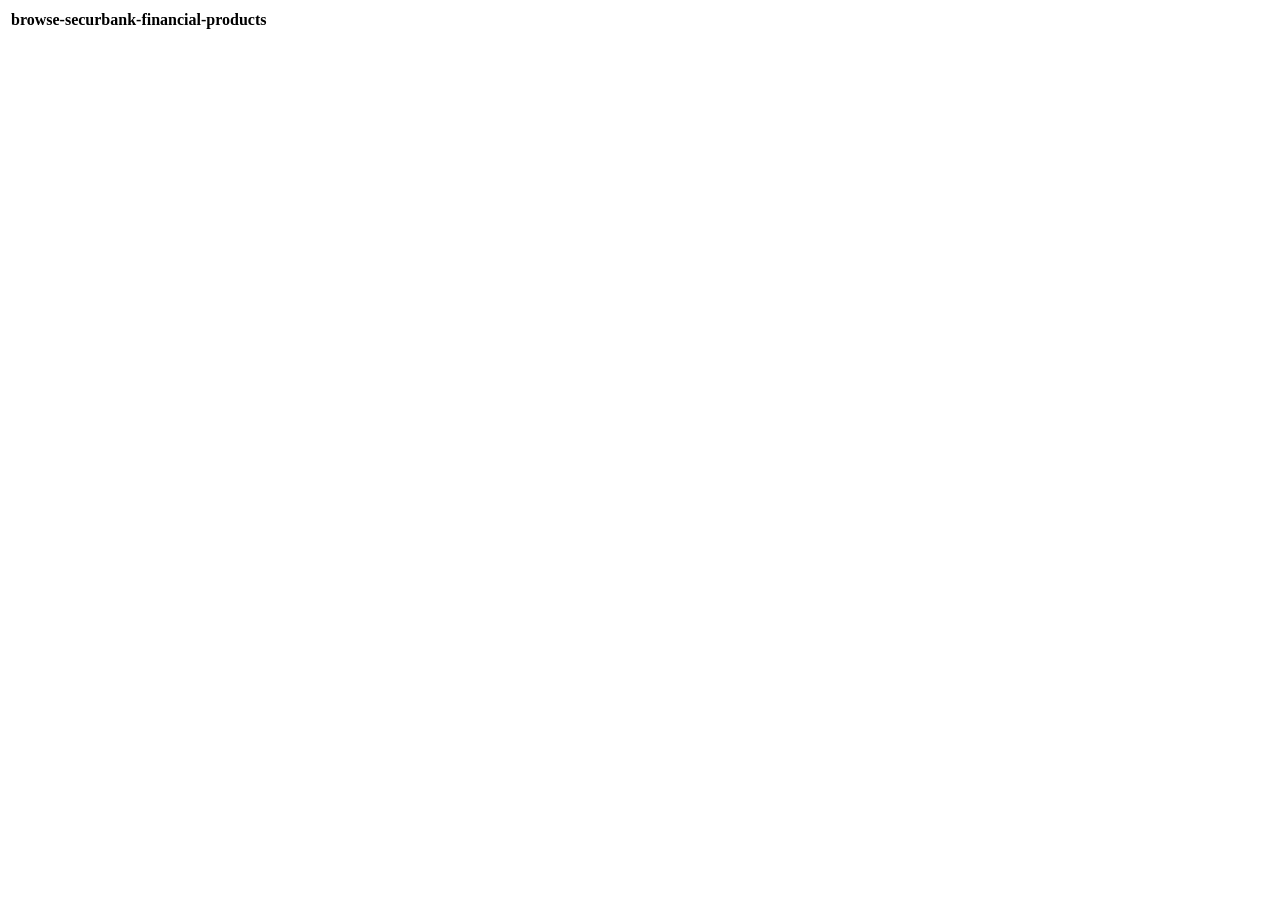
<file: content/browse-securbank-financial-products-demo.plain.html>
<body>
<header></header>
<main>
  <div>
    <table>
      <tr><th colspan="1">browse-securbank-financial-products</th></tr>
      <tr><td></td></tr>
    </table>
  </div>
</main>
<footer></footer>
</body>
</file>
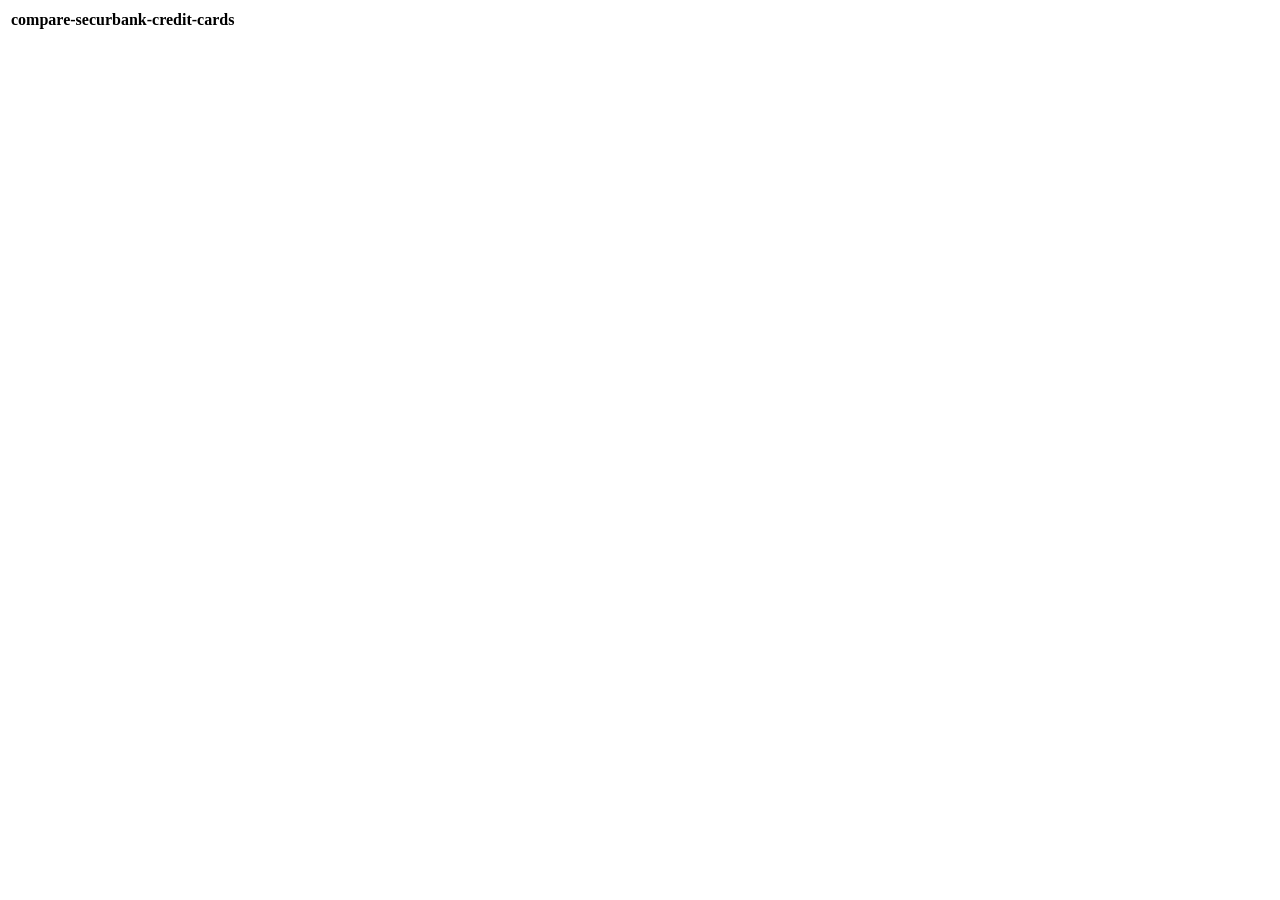
<file: content/compare-securbank-credit-cards-demo.plain.html>
<body>
<header></header>
<main>
  <div>
    <table>
      <tr><th colspan="1">compare-securbank-credit-cards</th></tr>
      <tr><td></td></tr>
    </table>
  </div>
</main>
<footer></footer>
</body>
</file>
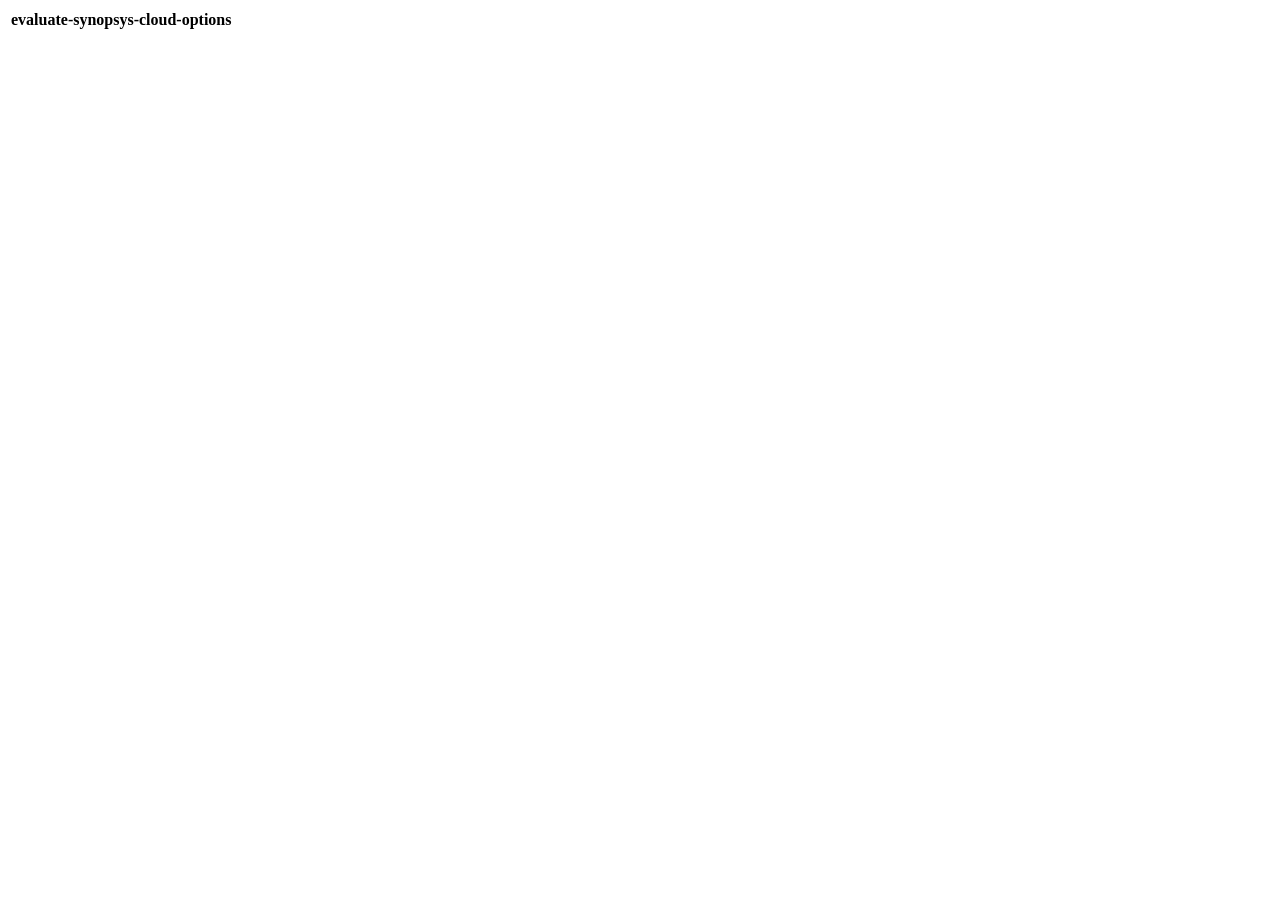
<file: content/evaluate-synopsys-cloud-options-demo.plain.html>
<body>
<header></header>
<main>
  <div>
    <table>
      <tr><th colspan="1">evaluate-synopsys-cloud-options</th></tr>
      <tr><td></td></tr>
    </table>
  </div>
</main>
<footer></footer>
</body>
</file>
